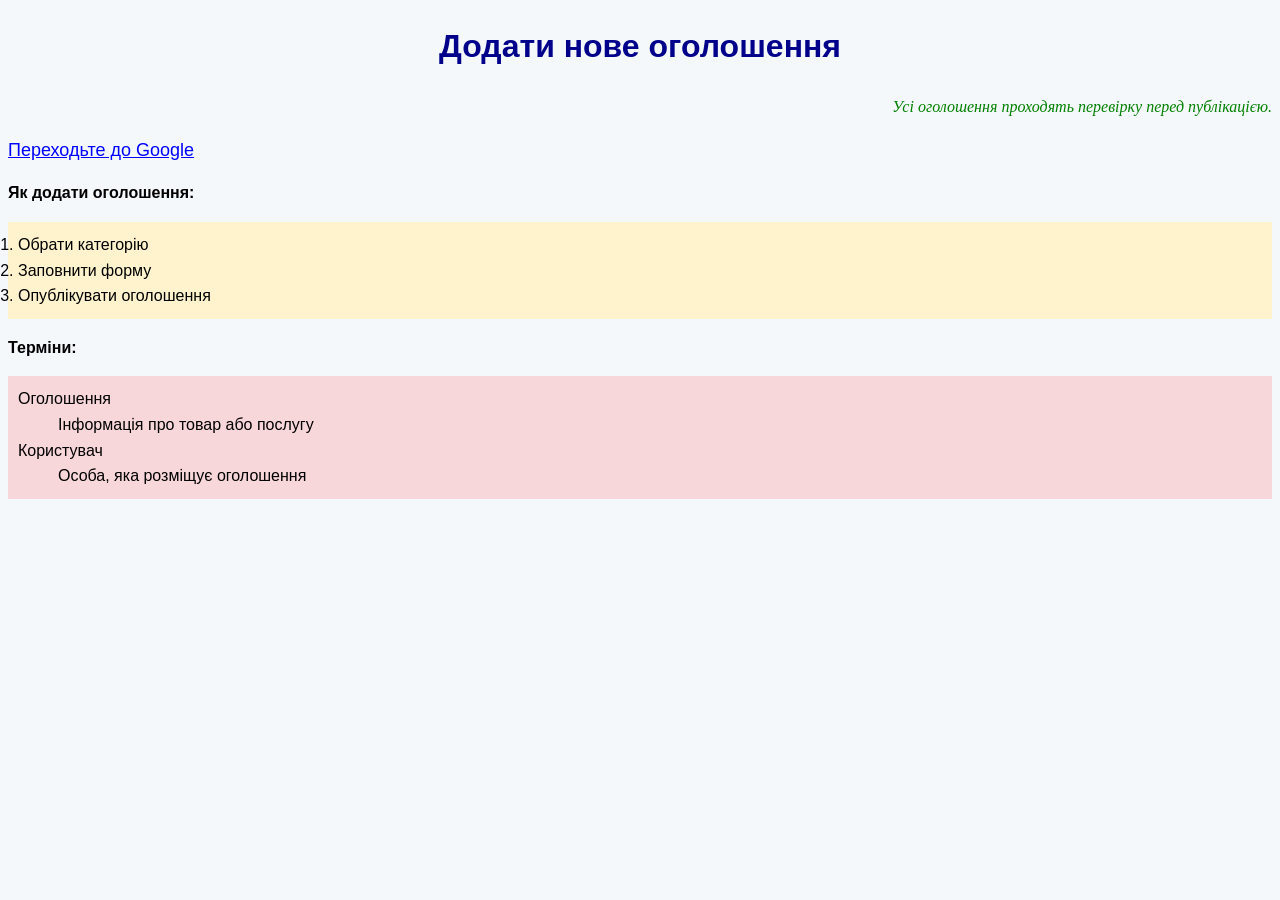
<file: add.html>
<!doctype html>
<html lang="uk">
  <head>
    <meta charset="UTF-8" />
    <meta name="author" content="Вікторія" />
    <link rel="stylesheet" href="css/style.css">
    <title>Додати оголошення</title>
  </head>

  <body>
    <h1>Додати нове оголошення</h1>

    <p style="text-align: right; color: green; font-family: 'Times New Roman', serif;">
      <i>Усі оголошення проходять перевірку перед публікацією.</i>
    </p>

    <p>
      <a href="https://www.google.com" target="_blank">
        Переходьте до Google
      </a>
    </p>

    <p><b>Як додати оголошення:</b></p>

    <ol>
      <li>Обрати категорію</li>
      <li>Заповнити форму</li>
      <li>Опублікувати оголошення</li>
    </ol>

    <p><b>Терміни:</b></p>

    <dl>
      <dt>Оголошення</dt>
      <dd>Інформація про товар або послугу</dd>

      <dt>Користувач</dt>
      <dd>Особа, яка розміщує оголошення</dd>
    </dl>

  </body>
</html>
</file>
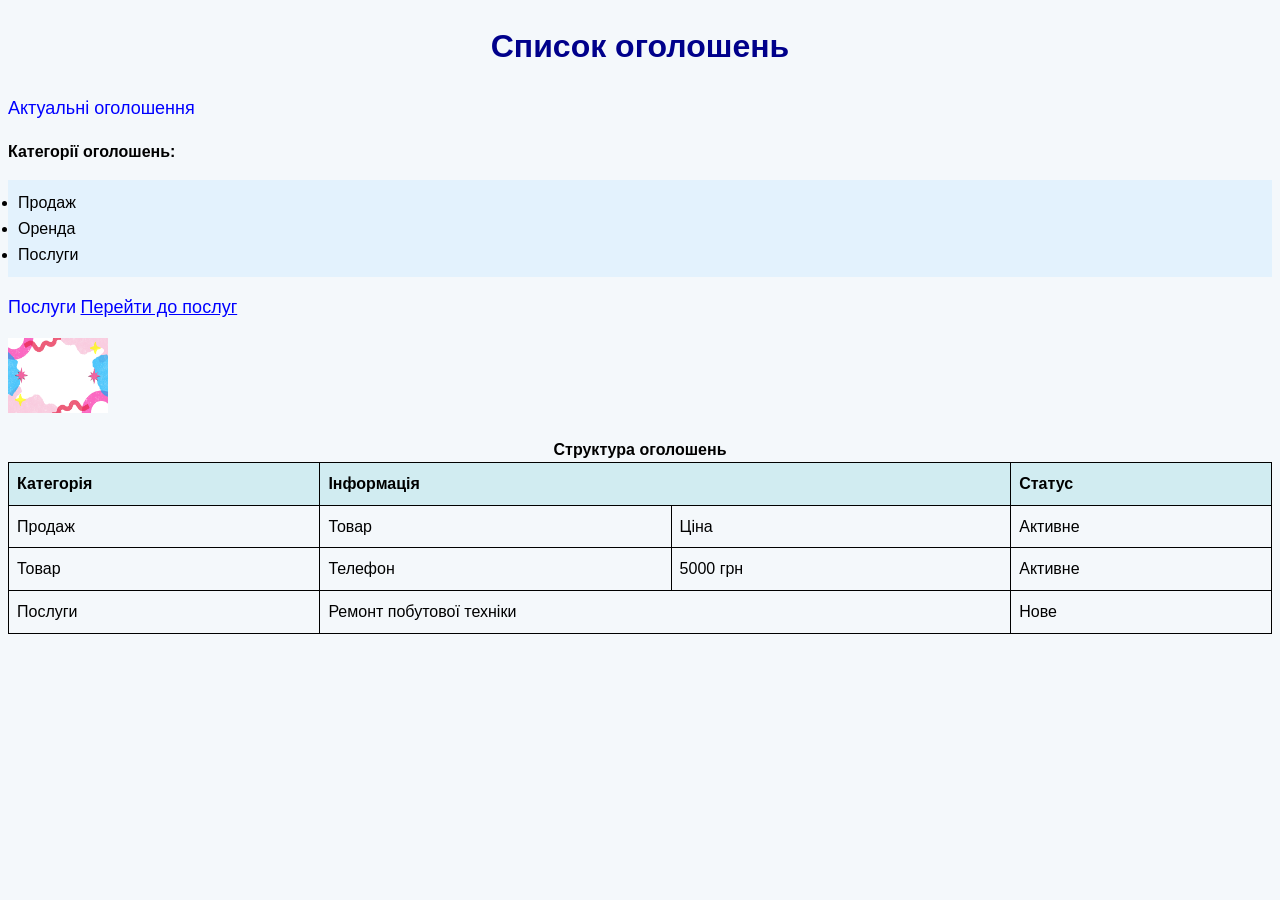
<file: ads.html>
<!doctype html>
<html lang="uk">
  <head>
    <meta charset="UTF-8" />
    <meta name="author" content="Вікторія" />
    <link rel="stylesheet" href="css/style.css">
    <title>Оголошення</title>
  </head>

  <body>
    <h1>Список оголошень</h1>

    <a id="top">Актуальні оголошення</a>

    <p><b>Категорії оголошень:</b></p>

    <ul>
      <li>Продаж</li>
      <li>Оренда</li>
      <li>Послуги</li>
    </ul>

    <a id="services">Послуги</a>
    <a href="#services">Перейти до послуг</a>

    <p>
      <img
        src="image/backgr.png"
        width="100"
        height="75"
        alt="Зменшене зображення"
      />
    </p>

    <table>

      <colgroup>
        <col span="1">
        <col span="2">
        <col span="1">
      </colgroup>

      <caption><b>Структура оголошень</b></caption>

      <tr>
        <th>Категорія</th>
        <th colspan="2">Інформація</th>
        <th>Статус</th>
      </tr>

      <tr>
        <td>Продаж</td>
        <td>Товар</td>
        <td>Ціна</td>
        <td>Активне</td>
      </tr>

      <tr>
        <td>Товар</td>
        <td>Телефон</td>
        <td>5000 грн</td>
        <td>Активне</td>
      </tr>

      <tr>
        <td>Послуги</td>
        <td colspan="2">Ремонт побутової техніки</td>
        <td>Нове</td>
      </tr>

    </table>

  </body>
</html>
</file>
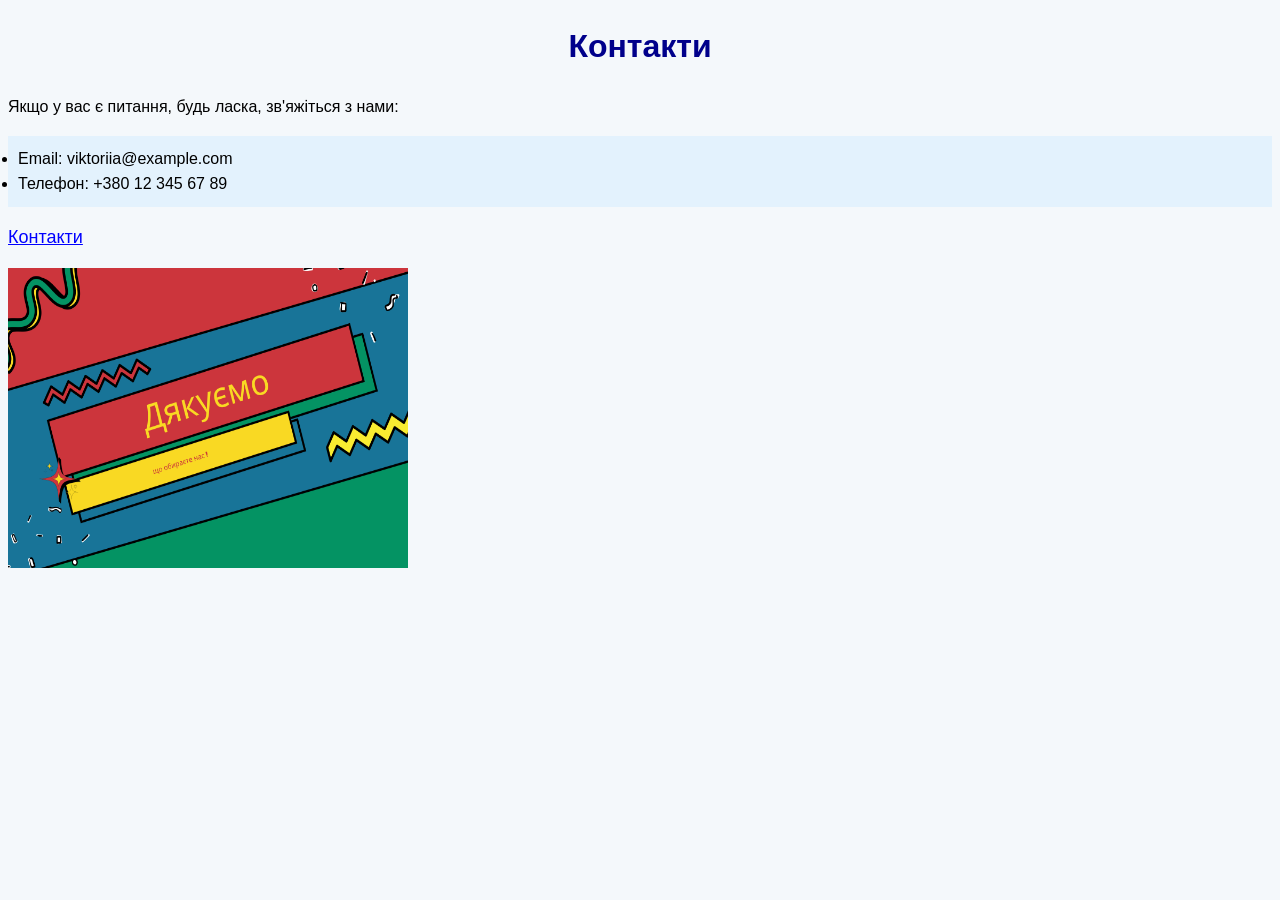
<file: contacts.html>
<!doctype html>
<html lang="uk">
  <head>
    <meta charset="UTF-8" />
    <meta name="author" content="Вікторія" />
    <link rel="stylesheet" href="css/style.css">
    <title>Контакти</title>
  </head>

  <body>
    <h1>Контакти</h1>

    <p>Якщо у вас є питання, будь ласка, зв'яжіться з нами:</p>

    <ul>
      <li>Email: viktoriia@example.com</li>
      <li>Телефон: +380 12 345 67 89</li>
    </ul>

    <p><a href="contacts.html">Контакти</a></p>

    <p>
      <img src="image/thanks.png" width="400" height="300" alt="Збільшене зображення"/>
    </p>

  </body>
</html>
</file>
<file: css/style.css>
body {
    background-color: #f4f8fb;
    font-family: Arial, sans-serif;
    font-size: 16px;
    line-height: 1.6;
    text-align: justify;
}

h1 {
    color: darkblue;
    font-size: 32px;
    text-align: center;
}

.highlight {
    color: darkred;
    font-style: italic;
}

#main-title {
    text-transform: uppercase;
}
.main-title {
    text-transform: lowercase;
}


#special-link {
    font-weight: bold;
}

a {
    color: blue;
    font-size: 18px;
}


ul {
    background-color: #e3f2fd;
    padding: 10px;
}

ol {
    background-color: #fff3cd;
    padding: 10px;
}

dl {
    background-color: #f8d7da;
    padding: 10px;
}

table {
    width: 100%;
    border-collapse: collapse;
}

th, td {
    border: 1px solid black;
    padding: 8px;
}

/* laba 4 */

/* Контекстний селектор */
.latest-ads p {
  color: blue;
  position: relative;   
}


/* Дочірній селектор */
.categories > ul {
  background-color: #f2f2f2;
  padding: 10px;
}

/* Сусідній селектор */
h2 + p {
  color: red;
  font-weight: bold;
}

/* Лаба 5 */

.site-name {
    color: darkgreen;
    font-weight: bold;
}
.vip-ad {
    position: absolute;
    float:right;
    width:220px;
    background:#fff3cd;
    padding:10px;
    border:1px solid #ccc;
    margin:10px;
    position: absolute;
    right:10px;
    top:40px;
}
a:link{
    color: blue;
}

a:visited{
    color: purple;
}

a:hover{
    color: red;
    text-decoration: underline;
}

a:active{
    color: green;
}
table tr:first-child{
    background-color: #d1ecf1;
    font-weight: bold;
}
h2::before{
    content:"★ ";
    color:rgb(92, 0, 0);
}

h2::after{
    content:" ★";
    color:orange;
}
</file>
